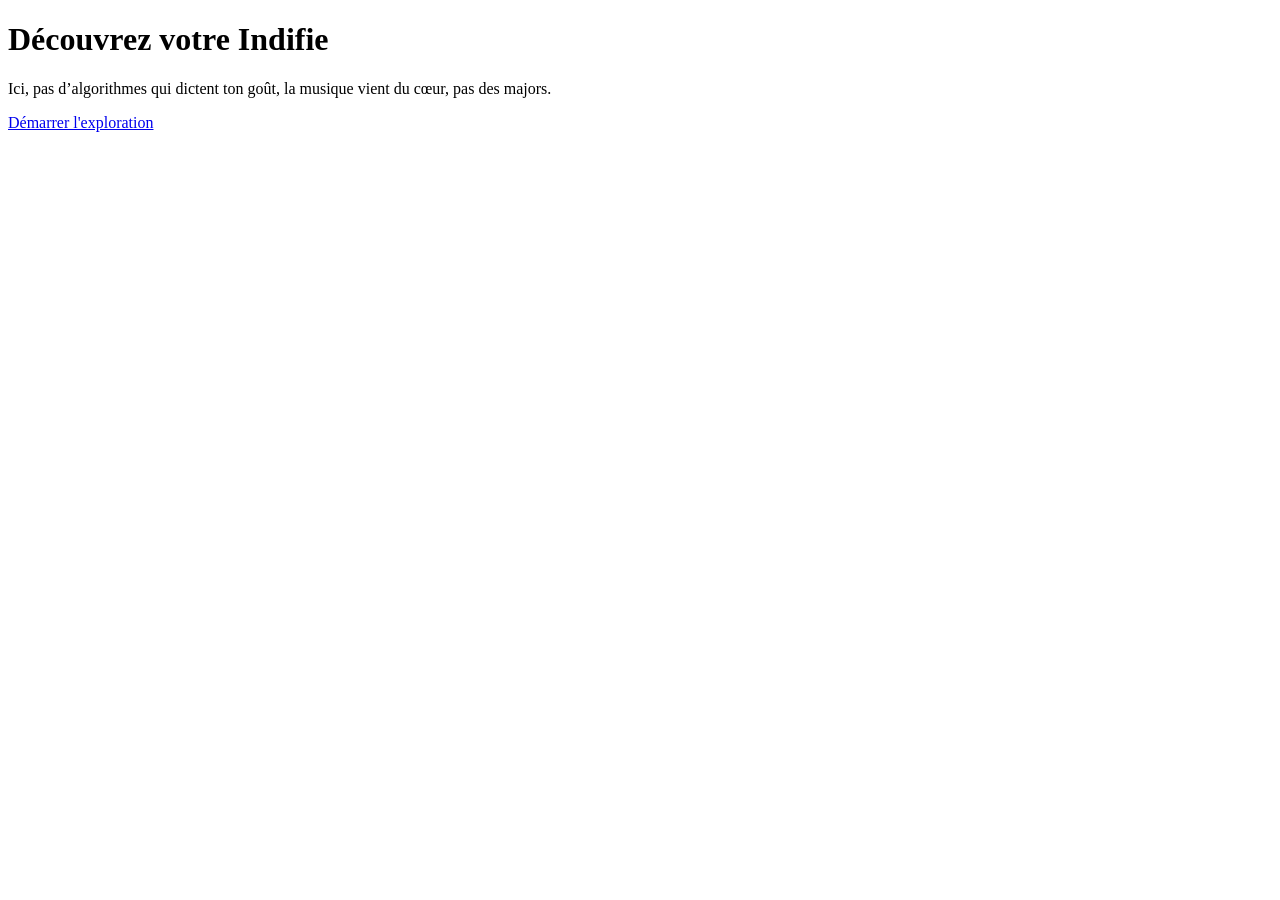
<file: index.html>
<!DOCTYPE html>
<html lang="fr">
    <head>
        <meta name="description" content="Indifie, une plateforme de streaming alternatives et indépendantes pour des artistes qui le sont tout autant">
        <meta name="keywords" content="indie, music, streaming, alternative">
        <meta name="author" content="Jean Dupont">
        <meta charset="UTF-8">
        <meta name="viewport" content="width=device-width, initial-scale=1">
        <title>
            Indifie - Bienvenue
        </title>
    </head>
    <body class="onboarding">
        <h1 class="main-title">
            Découvrez votre <span class="logotype">Indifie</span>
        </h1>
        <p class="normal-text tagline">
            Ici, pas d’algorithmes qui dictent ton goût, la musique vient du cœur, pas des majors.
        </p>
        <a href="./html/login.html" class="button">
            Démarrer l'exploration
        </a>
    </body>
</html>
</file>
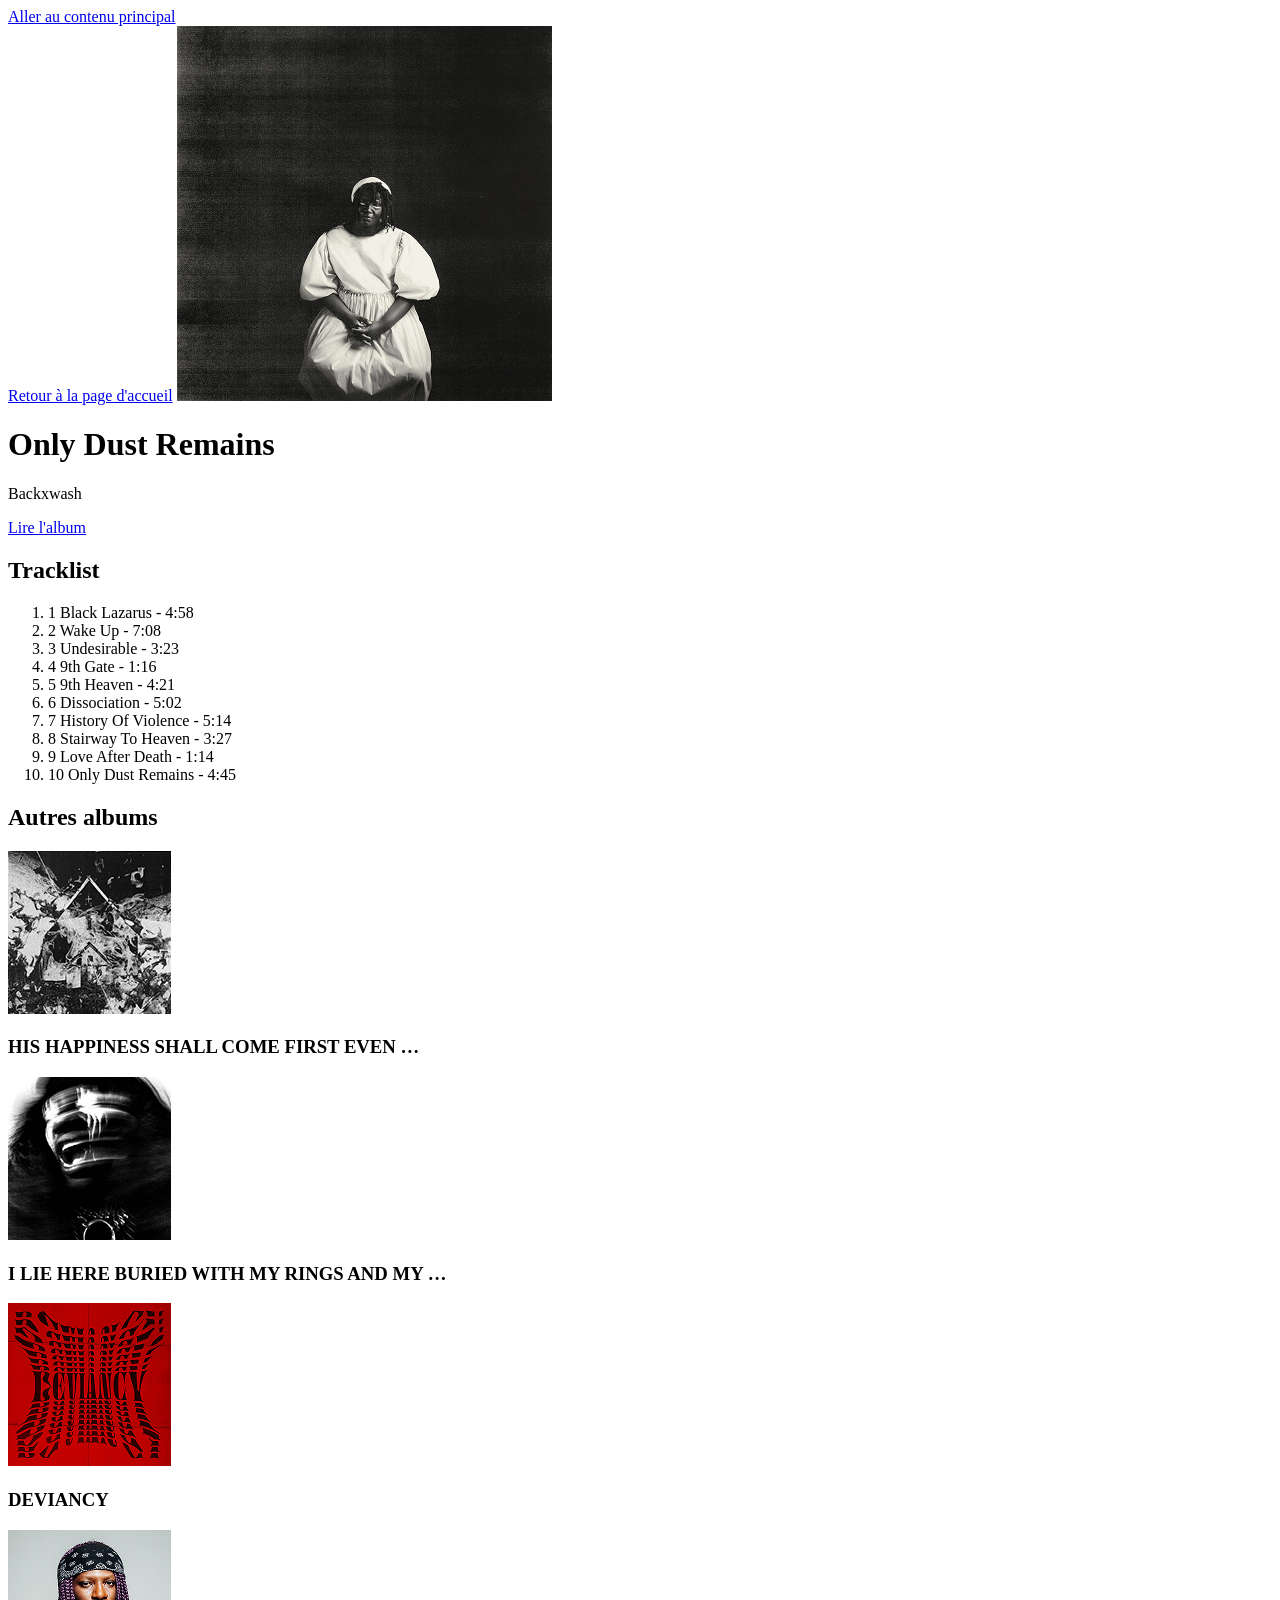
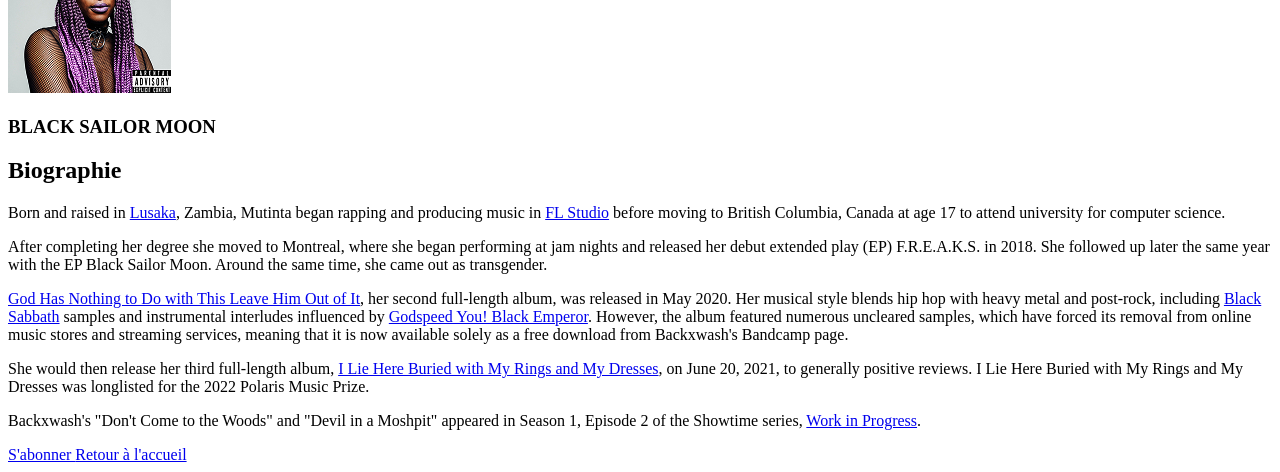
<file: html/backxwash.html>
<!DOCTYPE html>
<html lang="fr">
    <head>
        <meta name="description" content="Indifie, une plateforme de streaming alternatives et indépendantes pour des artistes qui le sont tout autant">
        <meta name="keywords" content="indie, music, streaming, alternative">
        <meta name="author" content="Jean Dupont">
        <meta charset="UTF-8">
        <meta name="viewport" content="width=device-width, initial-scale=1">
        <title>
            Indifie - Login
        </title>
    </head>
    <body class="artist">
        <a href="#mainContent" class="hidden">Aller au contenu principal</a>
        <header>
            <a href="../html/login.html" class="back-button">Retour à la page d'accueil</a>
            <img src="../img/backxwash-album-cover.jpg" alt="" width="375" height="375">
            <div class="album-info">
                <h1 class="main-title album-title">
                    Only Dust Remains
                </h1>
                <p class="artist-name">
                    Backxwash
                </p>
            </div>
            <a href="#" class="action-play">Lire l'album</a>
        </header>
        <main id="mainContent" class="main-content">
            <section class="tracklist">
                <h2 class="tracklist-title">
                    Tracklist
                </h2>
                <ol class="tracklist-wrapper">
                    <li class="tracklist-item">
                        <span class="list-count">1</span> Black Lazarus - 4:58
                    </li>
                    <li class="tracklist-item">
                        <span class="list-count">2</span> Wake Up - 7:08
                    </li>
                    <li class="tracklist-item">
                        <span class="list-count">3</span> Undesirable - 3:23
                    </li>
                    <li class="tracklist-item">
                        <span class="list-count">4</span> 9th Gate - 1:16
                    </li>
                    <li class="tracklist-item">
                        <span class="list-count">5</span> 9th Heaven - 4:21
                    </li>
                    <li class="tracklist-item">
                        <span class="list-count">6</span> Dissociation - 5:02
                    </li>
                    <li class="tracklist-item">
                        <span class="list-count">7</span> History Of Violence - 5:14
                    </li>
                    <li class="tracklist-item">
                        <span class="list-count">8</span> Stairway To Heaven - 3:27
                    </li>
                    <li class="tracklist-item">
                        <span class="list-count">9</span> Love After Death - 1:14
                    </li>
                    <li class="tracklist-item">
                        <span class="list-count">10</span> Only Dust Remains - 4:45
                    </li>
                </ol>
            </section>
            <section class="other-albums">
                <h2 class="other-albums-title">
                    Autres albums
                </h2>
                <article class="other-album-item">
                    <img src="../img/album-cover1.jpg" alt="" width="163" height="163" class="other-album-item-cover">
                    <h3 class="other-album-item-title">
                        HIS HAPPINESS SHALL COME FIRST EVEN &hellip;
                    </h3>
                </article><!--
---------------><article class="other-album-item">
                    <img src="../img/album-cover2.jpg" alt="" width="163" height="163" class="other-album-item-cover">
                    <h3 class="other-album-item-title">
                        I LIE HERE BURIED WITH MY RINGS AND MY &hellip;
                    </h3>
                </article><!--
---------------><article class="other-album-item">
                    <img src="../img/album-cover3.jpg" alt="" width="163" height="163" class="other-album-item-cover">
                    <h3 class="other-album-item-title">
                        DEVIANCY
                    </h3>
                </article><!--
---------------><article class="other-album-item">
                    <img src="../img/album-cover4.jpg" alt="" width="163" height="163" class="other-album-item-cover">
                    <h3 class="other-album-item-title">
                        BLACK SAILOR MOON
                    </h3>
                </article>
            </section>
            <section class="bio">
                <h2 class="bio-title">
                    Biographie
                </h2>
                <p class="normal-text">
                    Born and raised in <a href="https://fr.wikipedia.org/wiki/Lusaka" class="normal-link">Lusaka</a>, Zambia, Mutinta began rapping and producing music in <a href="https://www.image-line.com/fl-studio-download/" hreflang="en" class="normal-link">FL Studio</a> before moving to British Columbia, Canada at age 17 to attend university for computer science.
                </p>
                <p class="normal-text">
                    After completing her degree she moved to Montreal, where she began performing at jam nights and released her debut extended play (EP) F.R.E.A.K.S. in 2018. She followed up later the same year with the EP Black Sailor Moon. Around the same time, she came out as transgender.
                </p>
                <p class="normal-text">
                    <a href="https://www.discogs.com/fr/master/1825177-Backxwash-God-Has-Nothing-To-Do-With-This-Leave-Him-Out-Of-It" hreflang="en" class="normal-link">God Has Nothing to Do with This Leave Him Out of It</a>, her second full-length album, was released in <time datetime="2020">May 2020</time>. Her musical style blends hip hop with heavy metal and post-rock, including <a href="https://www.discogs.com/fr/artist/144998-Black-Sabbath" hreflang="en" class="normal-link">Black Sabbath</a> samples and instrumental interludes influenced by <a href="https://www.discogs.com/fr/artist/280442-Godspeed-You-Black-Emperor!" class="normal-link">Godspeed You! Black Emperor</a>. However, the album featured numerous uncleared samples, which have forced its removal from online music stores and streaming services, meaning that it is now available solely as a free download from Backxwash's Bandcamp page.
                </p>
                <p class="normal-text">
                    She would then release her third full-length album, <a href="https://www.discogs.com/fr/master/2472898-Backxwash-I-Lie-Here-Buried-With-My-Rings-And-My-Dresses" class="normal-link">I Lie Here Buried with My Rings and My Dresses</a>, on <time datetime="2021-06-20">June 20, 2021</time>, to generally positive reviews. I Lie Here Buried with My Rings and My Dresses was longlisted for the <time datetime="2022">2022</time> Polaris Music Prize.
                </p>
                <p class="normal-text">
                    Backxwash's "Don't Come to the Woods" and "Devil in a Moshpit" appeared in Season 1, Episode 2 of the Showtime series, <a href="https://fr.wikipedia.org/wiki/Work_in_Progress_(s%C3%A9rie_t%C3%A9l%C3%A9vis%C3%A9e)" class="normal-link">Work in Progress</a>.
                </p>
            </section>
        </main>
        <footer class="footer">
            <a href="#" class="button">
                S'abonner
            </a>
            <a href="../html/login.html" class="button button-outline">
                Retour à l'accueil
            </a>
        </footer>
    </body>
</html>
</file>
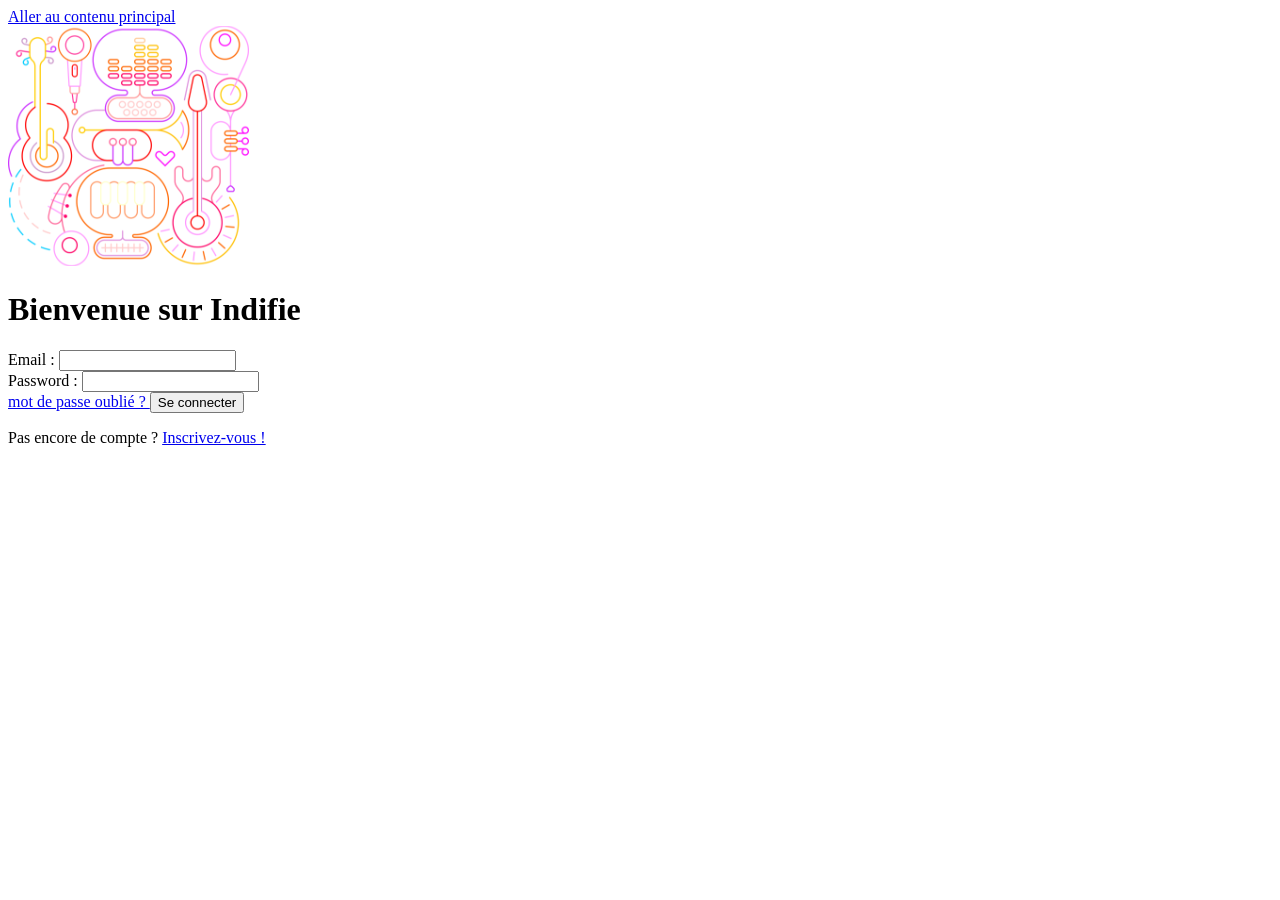
<file: html/login.html>
<!DOCTYPE html>
<html lang="fr">
    <head>
        <meta name="description" content="Indifie, une plateforme de streaming alternatives et indépendantes pour des artistes qui le sont tout autant">
        <meta name="keywords" content="indie, music, streaming, alternative">
        <meta name="author" content="Jean Dupont">
        <meta charset="UTF-8">
        <meta name="viewport" content="width=device-width, initial-scale=1">
        <title>
            Indifie - Login
        </title>
    </head>
    <body class="login">
        <a href="#mainContent" class="hidden">Aller au contenu principal</a>
        <header>
            <img src="../img/logo.svg" alt="" width="241" height="240" class="logo">
            <h1 class="main-title">
                Bienvenue sur <span class="logotype">Indifie</span>
            </h1>
        </header>
        <main id="mainContent">
            <form action="../html/backxwash.html" method="post">
                <div class="input-wrapper email">
                    <label for="email">
                        Email&nbsp;:
                    </label>
                    <input type="email" id="email" name="email" value="" class="input-field input-email">
                </div>
                <div class="input-wrapper pw">
                    <label for="password" class="label">
                        Password&nbsp;:
                    </label>
                    <input type="password" id="password" name="password" value="" class="input-field input-pw">
                </div>
                <a href="#" class="forgotten-password">
                    mot de passe oublié&nbsp;?
                </a>
                <button type="submit" name="sendInfo" class="button button--submit">
                    Se connecter
                </button>
            </form>
            <p class="footer">
                Pas encore de compte&nbsp;? <a href="#" class="footer-create-account">Inscrivez-vous&nbsp;!</a>
            </p>
        </main>
    </body>
</html>
</file>
